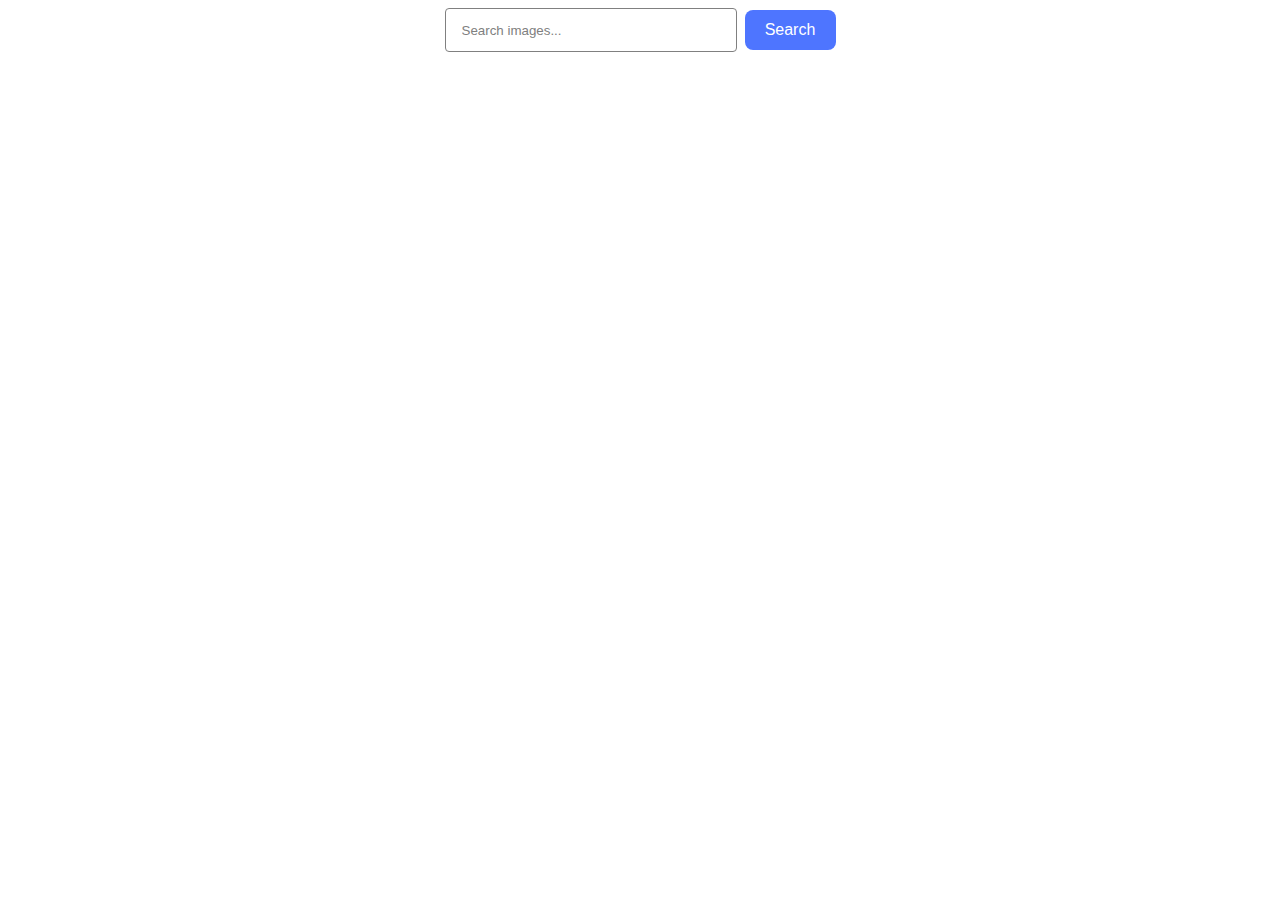
<file: src/index.html>
<!DOCTYPE html>
<html lang="en">
  <head>
    <meta charset="UTF-8" />
    <link rel="icon" type="image/svg+xml" href="/favicon.svg" />
    <meta name="viewport" content="width=device-width, initial-scale=1.0" />
    <title>Vanilla App Template</title>
    <link rel="stylesheet" href="./css/styles.css" />
  </head>
  <body>
    <form class="form" name="search-form">
      <input type="text" name="input" placeholder="Search images..." />
      <button class="search-btn" type="submit">Search</button>
    </form>

    <div class="loader is-hidden"></div>
    <ul class="container gallery"></ul>

    <script type="module" src="./main.js"></script>
  </body>
</html>
</file>
<file: src/css/styles.css>
@import url('./reset.css');
body {
  font-family: 'Montserrat', sans-serif;
  font-weight: 400;
  font-size: 16px;
  line-height: 1.5;
  letter-spacing: 0.04em;
  color: #2e2f42;
}
.form {
  display: flex;
  justify-content: center;
  align-items: center;
  gap: 8px;

  margin-bottom: 32px;
}

.form > input {
  border: 1px solid #808080;
  outline: transparent;
  border-radius: 4px;
  width: 272px;
  height: 40px;
  padding-left: 16px;
}

.form > input::placeholder {
  color: #808080;
}

.form > input:focus {
  border-color: #4e75ff;
}

.form > input:hover {
  border-color: #000;
}

.search-btn {
  display: flex;
  align-items: center;
  justify-content: center;

  border-radius: 8px;
  padding: 8px 16px;
  width: 91px;
  height: 40px;
  border-color: transparent;

  font-weight: 500;
  font-size: 16px;
  color: #fff;
  background-color: #4e75ff;
}
.search-btn:hover {
  background-color: #6c8cff;
}

p {
  text-align: center;
}

.container {
  display: flex;
  flex-wrap: wrap;

  gap: 24px;
}

.item {
  border: 1px solid #808080;
  width: 360px;
  height: 200px;
}

.item img {
  width: 360px;
  height: 152px;
  object-fit: cover;
  margin-bottom: 4px;
}

.item-content {
  display: flex;
  gap: 28px;
  padding-left: 24px;
  padding-right: 24px;
}

.title {
  font-weight: 600;
  font-size: 12px;
  line-height: 1.33333;
  color: #2e2f42;
}
.amount {
  font-size: 12px;
  line-height: 2;
  letter-spacing: 0.04em;
  color: #2e2f42;
}

.loader {
  width: 48px;
  height: 48px;
  border: 5px solid #fff;
  border-bottom-color: #ff3d00;
  border-radius: 50%;
  display: block;
  box-sizing: border-box;
  animation: rotation 1s linear infinite;

  margin: 0 auto;
}

@keyframes rotation {
  0% {
    transform: rotate(0deg);
  }
  100% {
    transform: rotate(360deg);
  }
}

.is-hidden {
  display: none;
}
</file>
